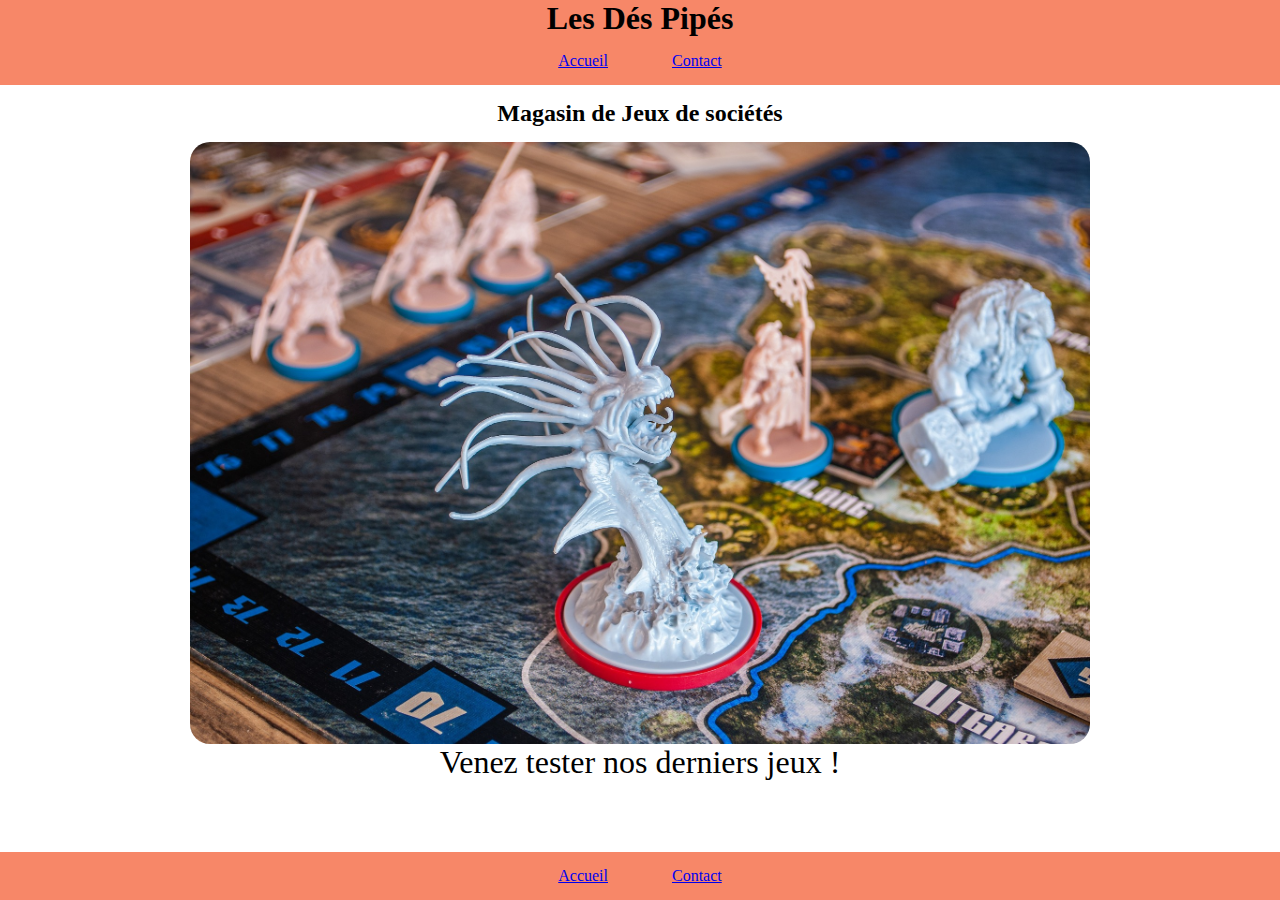
<file: index.html>
<!DOCTYPE html>
<html lang="en">
<head>
    <meta charset="UTF-8">
    <meta http-equiv="X-UA-Compatible" content="IE=edge">
    <meta name="viewport" content="width=device-width, initial-scale=1.0">
    <title>Les dé pipés</title>
    <link rel="stylesheet" href="css/style.css">
</head>
<body>
    <header>
        <h1>Les Dés Pipés</h1>
        <nav>
            <ul>
                <li><a href="index.html">Accueil</a></li>
                <li><a href="contact.html">Contact</a></li>
            </ul>
        </nav>
    </header>
    <main>
        <h2>Magasin de Jeux de sociétés</h2>
        <figure>
            <img src="img_accueil.jpg" alt="jeux de plateau">
            <figcaption>Venez tester nos derniers jeux !</figcaption>
        </figure>
    </main>
    <footer>
        <nav>
            <ul>
                <li><a href="index.html">Accueil</a></li>
                <li><a href="contact.html">Contact</a></li>
            </ul>
        </nav>
    </footer>
</body>
</html>
</file>
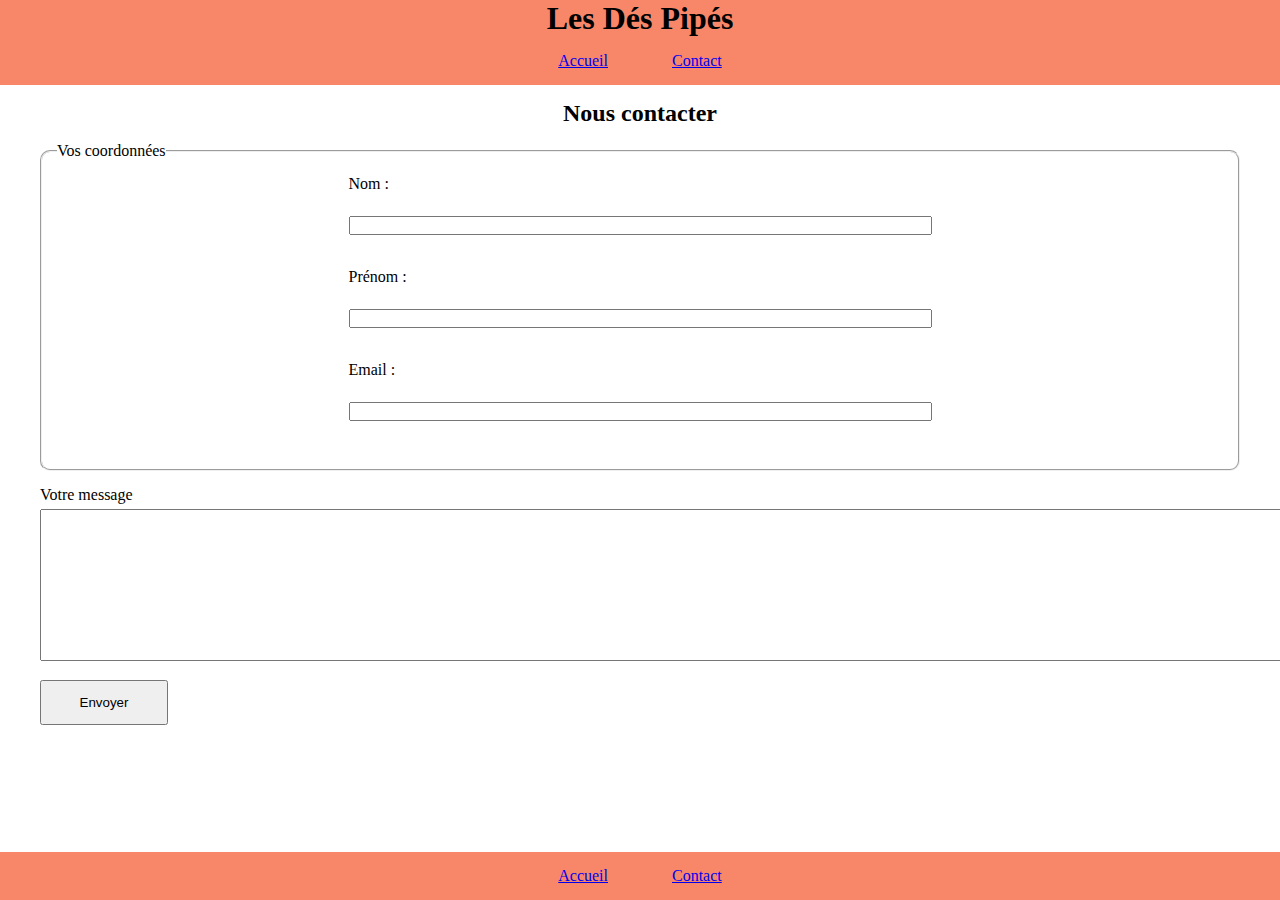
<file: contact.html>
<!DOCTYPE html>
<html lang="en">
<head>
    <meta charset="UTF-8">
    <meta http-equiv="X-UA-Compatible" content="IE=edge">
    <meta name="viewport" content="width=device-width, initial-scale=1.0">
    <title>Les dé pipés</title>
    <link rel="stylesheet" href="css/style.css">
</head>
<body>
    <header>
        <h1>Les Dés Pipés</h1>
        <nav>
            <ul>
                <li><a href="index.html">Accueil</a></li>
                <li><a href="contact.html">Contact</a></li>
            </ul>
        </nav>
    </header>
    <main>
        <h2>Nous contacter</h2>
        <form action="">
            <fieldset class="coordonnee">
                <legend>Vos coordonnées</legend>

                <label class="labels" for="nom">Nom :</label><br>
                <input class="champs" type="text" id="nom" name="nom"><br>
            
                <label class="labels" for="prenom">Prénom :</label><br>
                <input class="champs" type="text" id="prenom" name="prenom"><br>

                <label class="labels" for="email">Email :</label><br>
                <input class="champs" type="email" id="email" name="email"><br>
            </fieldset>

            <label class="labels" for="message">Votre message</label><br>
            <textarea name="message" id="message" cols="165" rows="10"></textarea><br>
            <input type="submit" name="submit" id="submit" value="Envoyer">
        </form>
    </main>
    <footer>
        <nav>
            <ul>
                <li><a href="index.html">Accueil</a></li>
                <li><a href="contact.html">Contact</a></li>
            </ul>
        </nav>
    </footer>
</body>
</html>
</file>
<file: css/style.css>
*{
    margin: 0;
    padding: 0;
    box-sizing: border-box;
}

header,footer{
    background: #f78768;
}

header>h1{
    text-align: center;
}

header ul, footer ul{
    list-style: none;
    display: flex;
    gap: 5vw;
    justify-content: center;
    align-items: center;
    padding: 15px 0;
}

main{
    max-width: 1200px;
    margin: auto;
}

main>h2{
    text-align: center;
    padding: 15px 0;
}

main>figure{
    display: flex;
    flex-direction: column;
    justify-content: center;
    align-items: center;
}

main>figure>img{
    width: 900px;
    border-radius: 20px;
}

main>figure>figcaption{
    font-size: 2rem;
    padding-bottom: 15px;
}

footer{
    width: 100%;
    position: fixed;
    bottom: 0;
}

/* Style Formulaire contact */

.coordonnee{
    padding: 15px;
    border-radius: 10px;
    margin-bottom: 15px;
    display: flex;
    flex-direction: column;
    align-items: center;
}

.labels{
    width: 50%;
    margin-bottom: 5px;
}

.champs{
    width: 50%;
    margin-bottom: 15px;
}

#message{
    margin-top: 5px;
}

#submit{
    width: 10vw;
    height: 5vh;
    margin: 15px 0;
}
</file>
